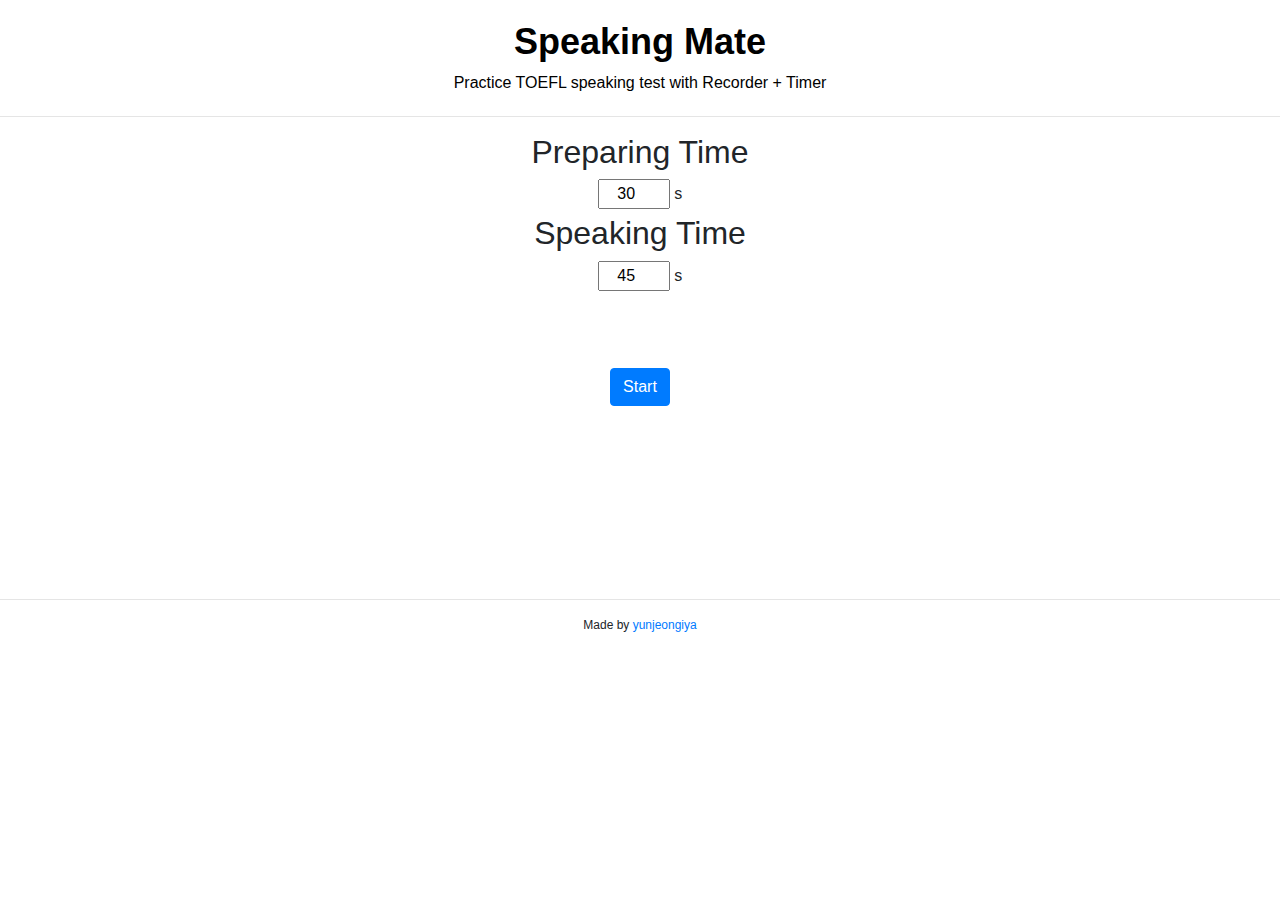
<file: index.html>
<!DOCTYPE html>
<html lang="en">
<head>
    <meta charset="UTF-8">
    <title>Speaking Mate</title>
    <link rel="stylesheet" type="text/css" href="style.css">
    <link rel="stylesheet" href="https://stackpath.bootstrapcdn.com/bootstrap/4.5.2/css/bootstrap.min.css">
</head>

<body>
    <header>
        <h1>Speaking Mate</h1>
        <p>Practice TOEFL speaking test with Recorder + Timer</p>
    </header>
    <hr>
    <article>
        <div id="content-area">
            <div id="time-area">
                <h2>Preparing Time</h2>
                <input type="number" id="prepare-time-input" min="0" max="100" value="30">
                <div id="prepare-timer" style="display: none"> </div>
                <label for="prepare-time-input">s</label>

                <h2>Speaking Time</h2>
                <input type="number" id="speak-time-input" min="0" max="100" value="45">
                <div id="speak-timer" style="display: none"> </div>
                <label for="speak-time-input">s</label>
            </div>

           <div id="feedback-area" style="display : none">
               <audio id="audio"></audio>
               <div id="recognized-text">
                This is test text...
                recognized text will be shown here.
               </div>
           </div>
        </div>

        <br><br><br>

        <div id="button-area">
            <button id="start" type="button" style="display: inline" class="btn btn-primary">Start</button>
            <button id="quit" type="button" style="display: none" class="btn btn-danger">Stop</button>
            <a id="download" download="speakingMate.mp3" style="display: none" class="btn btn-success">Download</a>
            <button id="retry" type="button" style="display: none" class="btn btn-primary">Retry</button>
        </div>
    </article>
    <hr>
    <footer>
        <p> Made by <a href="https://github.com/yunjeongiya" target="_blank">yunjeongiya</a></p>
    </footer>

    <script src="./script.js"></script>
</body>
</html>
</file>
<file: style.css>
* {
    text-align: center;
}
header{
    color:black;
    margin-bottom:0;
    height: 100px;
    padding: 20px;
}
header h1{
    font-weight:bold;
    font-size:36px;
}
header p{
    font-size:16px;
}
article{
    height: 450px;
}
.recognized-text{
    height: 100px;
    overflow: scroll;
}
footer{
    font-size:12px;
    margin-bottom:0;
    height: 20px;
}
</file>
